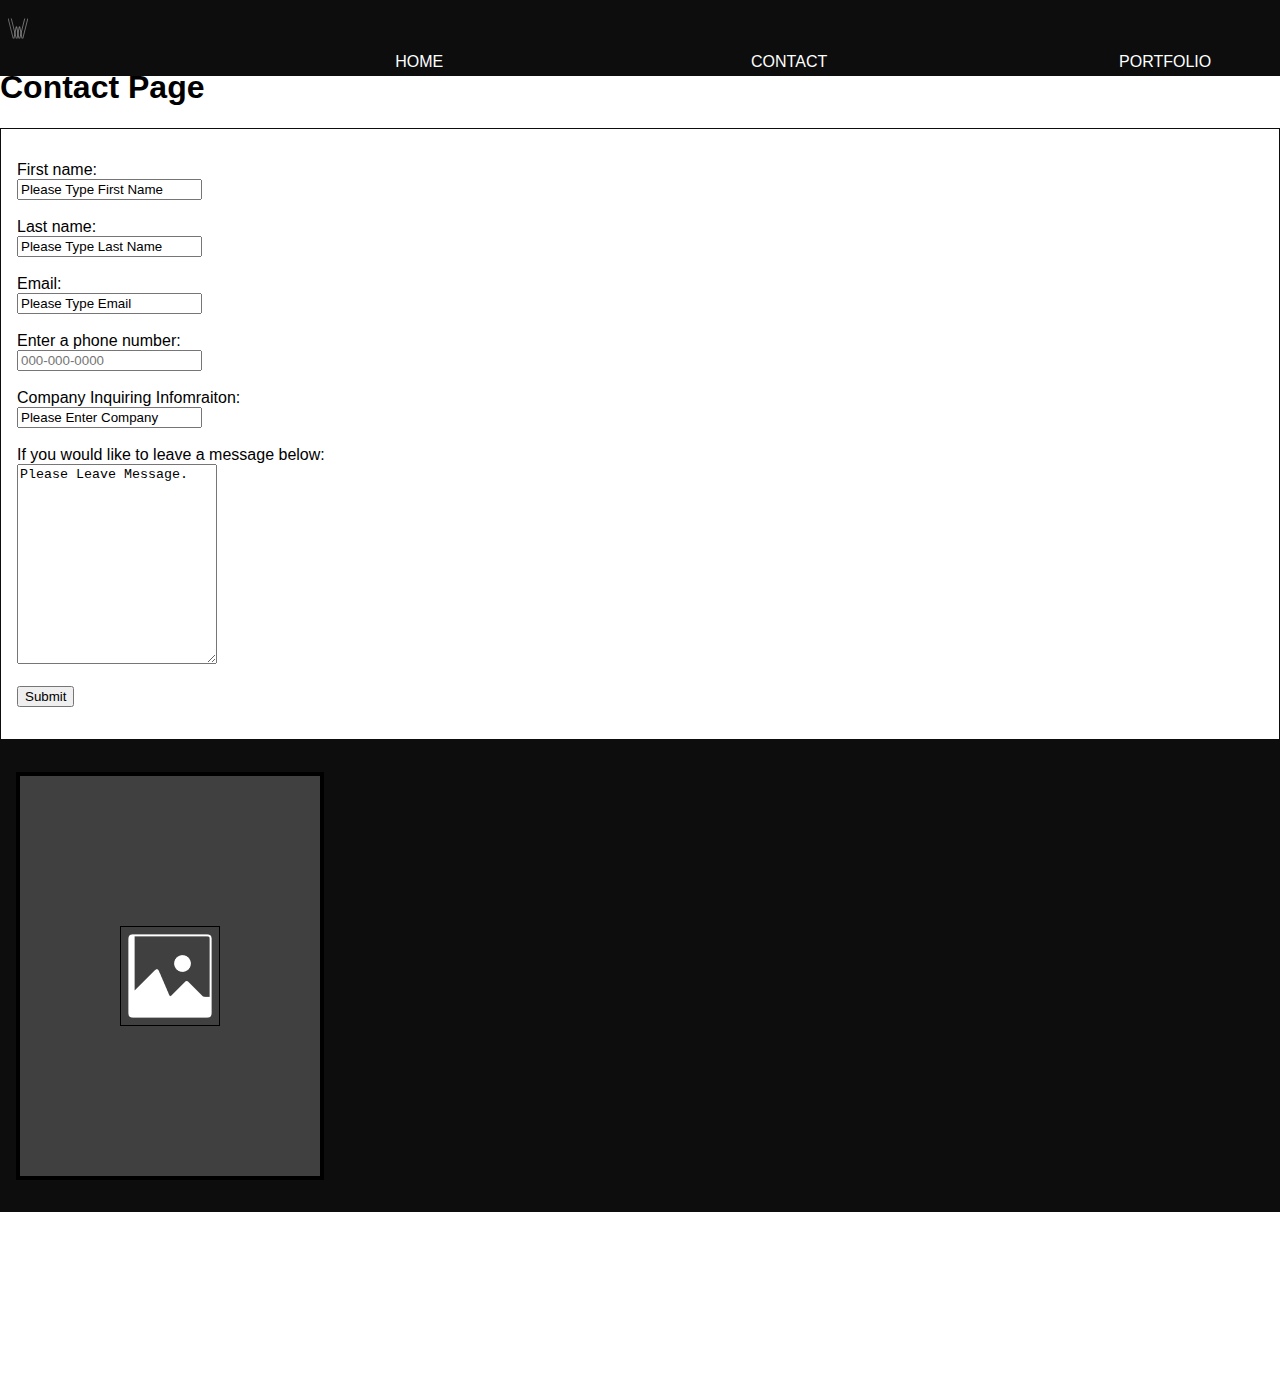
<file: contact.html>
<!DOCTYPE html>
<html lang = "en">
    <head>
        <meta charset = "UTF-8">
        <meta http-equiv="X-UA-Compatible" content="IE-edge">
        <meta name="viewport" content="width=device-width, initial-scale=1.0">
        <meta name="author" content="wwaeckerle">
        <link rel="stylesheet" href="CSS/style.css">
        <script src="https://ajax.googleapis.com/ajax/libs/jquery/2.1.4/jquery.min.js"></script>
        <script src="https://github.com/kswedberg/jquery-smooth-scroll/blob/master/jquery.smooth-scroll.min.js"></script>
        <title>Waeckerle Project</title>
    </head>
    <body>


<!--header section below-->
    <header id="header" class="page-header">
            <div id="wwlogo" class="logo">
                <img src="assets/logo/logo.svg"  alt="logo" >
            </div>
    </header>


<!--navigation section below-->
    <nav class="menu" id="main-menu">
        <button class="menu-toggle" id="toggle-menu" type="button">
            menu
        </button>
                <div class="menu-dropdown">
                    <ul class="nav-menu">
                        <li><a href="index.html">
                            HOME</a></li>
                        <li><a href="contact.html">
                            CONTACT</a></li>
                        <li><a href="portfolio.html">
                            PORTFOLIO</a></li>
                    </ul>
                </div>
     </nav>

<!--hero image section below-->


 <!-- main section below -->
        <main id="main">
     
        <div>
            <h1>Contact Page</h1>
        </div>
            <div class="row_one">
                <section id="section_one" class="column">
                    <form class="contact_form" id="ContactForm">
                        <label for="fname">First name:</label><br>
                        <input type="text" id="fname" name="fname" value="Please Type First Name"><br>
                        <br>
                        <label for="lname">Last name:</label><br>
                        <input type="text" id="lname" name="lname" value="Please Type Last Name"><br>
                        <br>
                        <label for="email">Email:</label><br>
                        <input type="email" id="email" name="email" value="Please Type Email"><br>
                        <br>
                        <label for="phone">Enter a phone number:</label><br>
                        <input type="tel" id="phone" name="phone"
                         placeholder="000-000-0000" pattern="[0-9]{3}-[0-9]{2}-[0-9]{3}"><br>
                        <br>
                        <label for="company">Company Inquiring Infomraiton:</label><br>
                        <input type="text" id="company" name="comapny" value="Please Enter Company"><br>
                        <br>
                        <label for="message">If you would like to leave a message below:</label><br>
                        <textarea name="message" style="width:200px; height:200px;">Please Leave Message.</textarea>
                        <br>
                        <br>
                        <input type="submit" value="Submit">
                    </form>
                </section>
            </div>
            <div class="row_two">
                <section id="section_two" class="column_two">
                    <img src="assets/placeholder_img.png" class="contact_img" alt="contact_img">
                </section>
            </div>
        </main>

 <!-- footer section below -->
<footer>
    <div class="footer">
        <div class="row">
            <div class="footer-text">
                <p>Questions? Comments?<br>
                    Contact: <br>
                    Email:<a href="mailto:wwaecker@stumail.jccc.edu">wwaecker@stumail.jccc.edu</a><br>
                    Phone: (555)-555-5555 
                </p>
            </div>
        </div>
        <div class="row">
            <ul>
                <li><a href="index.html">
                    HOME</a></li>
                <li><a href="contact.html">
                    CONTACT</a></li>
                <li><a href="portfolio.html">
                    PORTFOLIO</a></li>
            </ul>
        </div>
    </div>
</footer>
        <script src="JS/index.js"></script>
    </body>
</html>
</file>
<file: CSS/style.css>
:root{
    box-sizing: border-box;}

img    {
    width: 100%;
}

@media (min-width:50em) {
    :root{
        font: 1.125em;
    }   
}



*,
*::before,
*::after  {
    box-sizing: inherit;
}

body    {
    margin: 0;
    font-family: Helvetica, Arial, sans-serif;
    background-color: #fff;
}



/*header*/

.page-header    {
    padding:2em 1em 1em 2em;
    background-color: #0D0D0D;
}

@media (min-width:35em) {
    .page-header    {
        padding:2em 1em 1em 2em;
        background-color: #0D0D0D;
    }
}

@media (min-width:50em) {
    .page-header    {
        padding:2em 1em 1em 2em;
        background-color: #0D0D0D;

    }
}

/**LOGO**/

.logo   {
    position: absolute;
    top:1em;
    left: 0.5em;
    bottom: 1em;    
}

@media (min-width: 35em)    {
    .logo{
    position: absolute;
    top:1em;
    left: 0.5em;
    bottom: 1em;
}

}

@media (min-width: 50em)    {
    .logo{
        position: absolute;
        top:1em;
        left: 0.5em;
        bottom: 1em;
    }
    
    
}

/****Navigation Section****/


/*header navigation a:links*/

.nav-menu a:link  {
    color:#fff;
    text-decoration: none;
}

.nav-menu a:visited   {
    color: #fff;
}

.nav-menu a:hover   {
    text-decoration: underline;
    color: #322E3D;
}

.nav-menu a:active    {
    color: #322E3D;
}

/*main a links Menu*/

main a:link  {
    color:#0D0D0D;
    text-decoration: underline;
}

main a:visited   {
    color: #0D0D0D;
}

main a:hover   {
    text-decoration: underline;
    color: #322E3D;
}

main a:active    {
    color: #322E3D;
}

/*footer a links Menu*/

footer a:link  {
    color:#fff;
    text-decoration: none;
}

footer a:visited   {
    color: #fff;
}

footer a:hover   {
    text-decoration: underline;
    color: #322E3D;
}

footer a:active    {
    color: #322E3D;
}


/*outer Menu*/

.menu   {
    position: relative;
}
.menu-toggle    {
    position: absolute;
    top: -1em;
    right: 0em;
    border: 0;
    background-color:#0D0D0D;
    font-size: 3em;
    width: 1em;
    height: 1em;
    line-height: 0.4;
    text-indent: 5em;
    white-space: nowrap;
    overflow: hidden;
}

.menu-toggle::after {
    position: absolute;
    top: 2em ;
    left:0.2em ;
    display: block;
    content: "\2261";
    text-indent:0;

}

.menu-dropdown  {
    display: none;
    position: absolute;
    top: 0;
    right: 0;
    left: 0;
    margin: 0;

}

.menu.is.open 
.menu-dropdown    {
    display: block;
}

@media (min-width: 35em)    {
    .menu-toggle   {display:none;   }
    .menu-dropdown  {display: block;}
    .menu.is.open 
    .menu-dropdown    {
        display: block;}

}
/*inside Nav Menu*/
.nav-menu   {   
    margin: 0;
    padding-left: 0;
    border: 1px solid #fff;
    list-style: none;
    background: #0d0d0d;

}

.nav-menu> li + li  {
    border-top: 1px solid #fff;
}

.nav-menu > li > a   {   
    display: block;
    padding: 0.8em 1em;
    color: #fff;
    font-weight: normal;
}


@media (min-width: 35em)    {

.nav-menu   {
    display: flex;
    position: static;
    border: 0;
    padding: 0 1em;
}
.nav-menu > li  {
    flex:1;
}

.nav-menu > li + li {
    border:0;
}

.nav-menu > li > a {
    padding: 0.3em;
    text-align: right;
}
}

@media (min-width: 50em)    {
.nav-menu   {   
    padding: 0em 4em;
}   
}


/*hero image section*/
.hero   {
    background-size: 100%;
}

@media (min-width:35em) {
    .hero   {
        background-size: 100%;
    }
}

@media (min-width: 50em)    {
    .hero   {
        background-size: 100%;
    }
}



/* Main Section */


.main   {
    background-color: #fff;
}

.row_one    {
    display: flex;    
    padding: 2em 0em 2em 0em;
    border: 1px solid #0D0D0D; 

}
.row_two    {
    display: flex;
    padding: 2em 0em 2em 0em;
    font-family: 'Times New Roman', Times, serif;
    color: #fff;
    background-color: #0D0D0D;
}

.row_three    {
    display: flex;    
    padding: 2em 0em 2em 0em;
    border: 1px solid #0D0D0D; 
}
.column     {
    display: flex;
    padding: 0em 1em 0em 1em;
}
.column_one     {
    display: flex;
    padding: 0em 1em 0em 1em;
}
.column_two     {
    display: flex;
    padding: 0em 1em 0em 1em;
}

footer  {
    display: flex;
    text-align: left;
    font-family: 'Times New Roman', Times, serif;
    color:#fff;
    text-indent: 0em;
}




@media (min-width:35em) {
    .main   { 
        background-color: #fff;
    }
    .row_one    {
        display: flex;
        padding: 2em 0em 2em 0em;
    }

   .row_two    {
        display: flex;
        padding: 2em 0em 2em 0em;
    }

    .row_three  {
        display: flex;
        padding: 2em 0em 2em 0em;
    }

    .column     {
        display: flex;
        padding: 0em 1em 0em 1em;
    }
    .column_one     {
        display: flex;
        padding: 0em 1em 0em 1em;
    }
    .column_two     {
        display: flex;
        padding: 0em 1em 0em 1em;
    }
    
    footer  {
        display: flex;
        text-align: left;
        font-family: 'Times New Roman', Times, serif;
        color:#fff;
        text-indent: 0em;
    }
}

@media (min-width: 50em)    {
    .main    {
        background-color: #fff;
    }
    .row_one    {
        display: flex;
        padding: 2em 0em 2em 0em;
    }

   .row_two    {
        display: flex;
        padding: 2em 0em 2em 0em;
    }

    .row_three  {
        display: flex;
        padding: 2em 0em 2em 0em;
    }

    .column     {
        display: flex;
        padding: 0em 1em 0em 1em;
    }
    .column_one     {
        display: flex;
        padding: 0em 1em 0em 1em;
    }
    .column_two     {
        display: flex;
        padding: 0em 1em 0em 1em;
    }
    
    footer  {
        display: flex;
        text-align: left;
        font-family: 'Times New Roman', Times, serif;
        color:#fff;
        text-indent: 0em;
    }


}



    
/*footer section*/
footer.page-footer  {
    padding:2em 1em 1em 2em;
    background-color: #0D0D0D;
}

@media (min-width: 35em)    {
    footer.page-footer  {
        padding:2em 1em 1em 2em;
        background-color: #0D0D0D;
    }
}

@media (min-width: 50em)    {
    footer.page-footer  {
        padding:2em 1em 1em 2em;
        background-color: #0D0D0D;
    }
    
}


/*week one*/

div.week_one {
    background-color: #D9D7CC;
    color: #0D0D0D;
    border: 2px solid #0D0D0D;
    }



@media (min-width: 35em)    {

    div.week_one
     {
        background-color: #D9D7CC;
        color: #0D0D0D;
        border: 2px solid #0D0D0D;

    }
        
};
        

@media (min-width: 50em)    {

    div.week_one    {
    background-color: #D9D7CC;
    color: #0D0D0D;
    border: 2px solid #0D0D0D;
    }
      
    };
    
        
        
        


/*base*/

@media (min-width: 35em)    {

    

}

@media (min-width: 50em)    {

}
</file>
